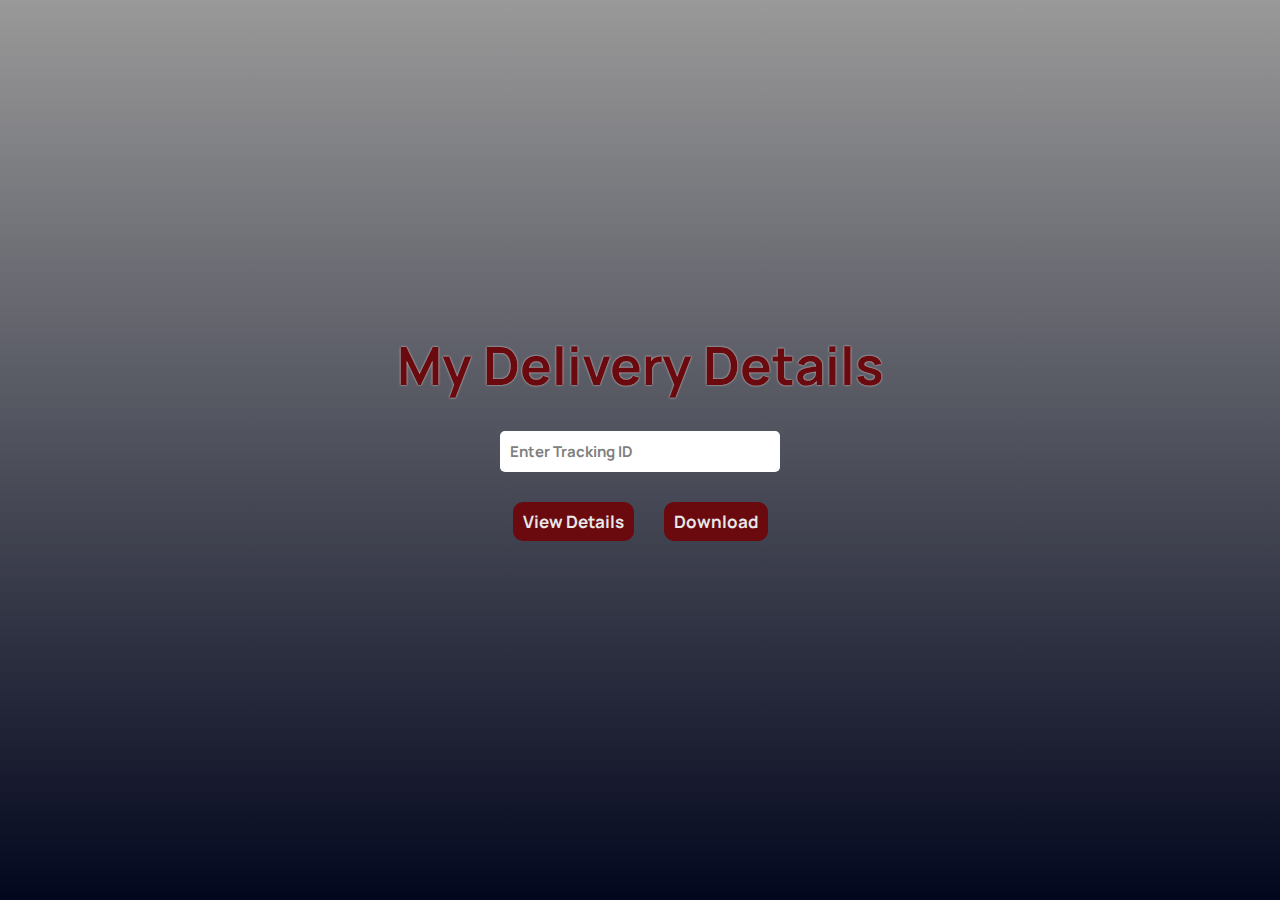
<file: getdetail.htm>
<!DOCTYPE html>
<html lang="en">
<head>
    <meta charset="UTF-8">
    <meta name="viewport" content="width=device-width, initial-scale=1.0">
    <title>Delivery Details - LightningExpress Courier Service</title>
    <link rel="stylesheet" href="newstyle.css">
    <link href="https://cdn.jsdelivr.net/npm/bootstrap@5.0.2/dist/css/bootstrap.min.css" rel="stylesheet" integrity="sha384-EVSTQN3/azprG1Anm3QDgpJLIm9Nao0Yz1ztcQTwFspd3yD65VohhpuuCOmLASjC" crossorigin="anonymous">
    <script src="https://cdn.jsdelivr.net/npm/@popperjs/core@2.9.2/dist/umd/popper.min.js" integrity="sha384-IQsoLXl5PILFhosVNubq5LC7Qb9DXgDA9i+tQ8Zj3iwWAwPtgFTxbJ8NT4GN1R8p" crossorigin="anonymous"></script>
<script src="https://cdn.jsdelivr.net/npm/bootstrap@5.0.2/dist/js/bootstrap.min.js" integrity="sha384-cVKIPhGWiC2Al4u+LWgxfKTRIcfu0JTxR+EQDz/bgldoEyl4H0zUF0QKbrJ0EcQF" crossorigin="anonymous"></script>
<link rel="preconnect" href="https://fonts.googleapis.com">
<link rel="preconnect" href="https://fonts.gstatic.com" crossorigin>
<link href="https://fonts.googleapis.com/css2?family=Manrope:wght@200..800&display=swap" rel="stylesheet">
</head>
<body>
    <div class="container-fluid m-0 p-0 hero">
        <div class="dev-card">
            <h2>My Delivery Details</h2>
            <form action="">
                <input type="text" id="deliveryId" placeholder="Enter Tracking ID" required>
                <div class="button-holder">
                    <button onclick="getDetails()" type="button">View Details</button>
                    <button type="button">Download</button>
                </div>
            </form>
            <div class="delivery-report" id="delivery-report">
                <table class="table">
                    <!-- <thead>
                      <tr>
                        <th scope="col"></th>
                        <th scope="col"></th>
                        <th scope="col"></th>
                      </tr>
                    </thead> -->
                    <tbody>
                        <tr>
                            <th scope="row"></th>
                            <td colspan="2"><h3>TRACKING ID:</h3></td>
                            <td colspan="2" id="userTrackingId">HH8327464784</td>
                          </tr>
                      <tr>
                        <th scope="row"></th>
                        <td colspan="2"><h3>NAME:</h3></td>
                        <td colspan="2" id="username">Okeke Chinedu Emmanuel</td>
                      </tr>
                      <tr>
                        <th scope="row"></th>
                        <td colspan="2"><h3>ADDRESS:</h3></td>
                        <td colspan="2" id="useraddress">Thornton</td>
                      </tr>
                      <tr>
                        <th scope="row"></th>
                        <td colspan="2"><h3>DELIVERY FEE:</h3></td>
                        <td colspan="2" id="deliveryFee">$500</td>
                      </tr>
                      <tr>
                        <th scope="row"></th>
                        <td colspan="2"><h3>PHONE NUMBER:</h3></td>
                        <td colspan="2" id="userPhonenumber">09036531295</td>
                      </tr>
                      <tr>
                        <th scope="row"></th>
                        <td colspan="2"><h3>SENDER:</h3></td>
                        <td colspan="2" id="sender">CARL OWEN</td>
                      </tr>
                      <tr>
                        <th scope="row"></th>
                        <td colspan="2"><h3>DELIVERY STATUS:</h3></td>
                        <td colspan="2" id="deliveryStatus">OUT FOR DELIVERY</td>
                      </tr>
                    </tbody>
                  </table>
            </div>
        </div>
    </div>

</body>
<script src="https://chiscookeke11.github.io/external-Js/external.js"></script>
</html>
</file>
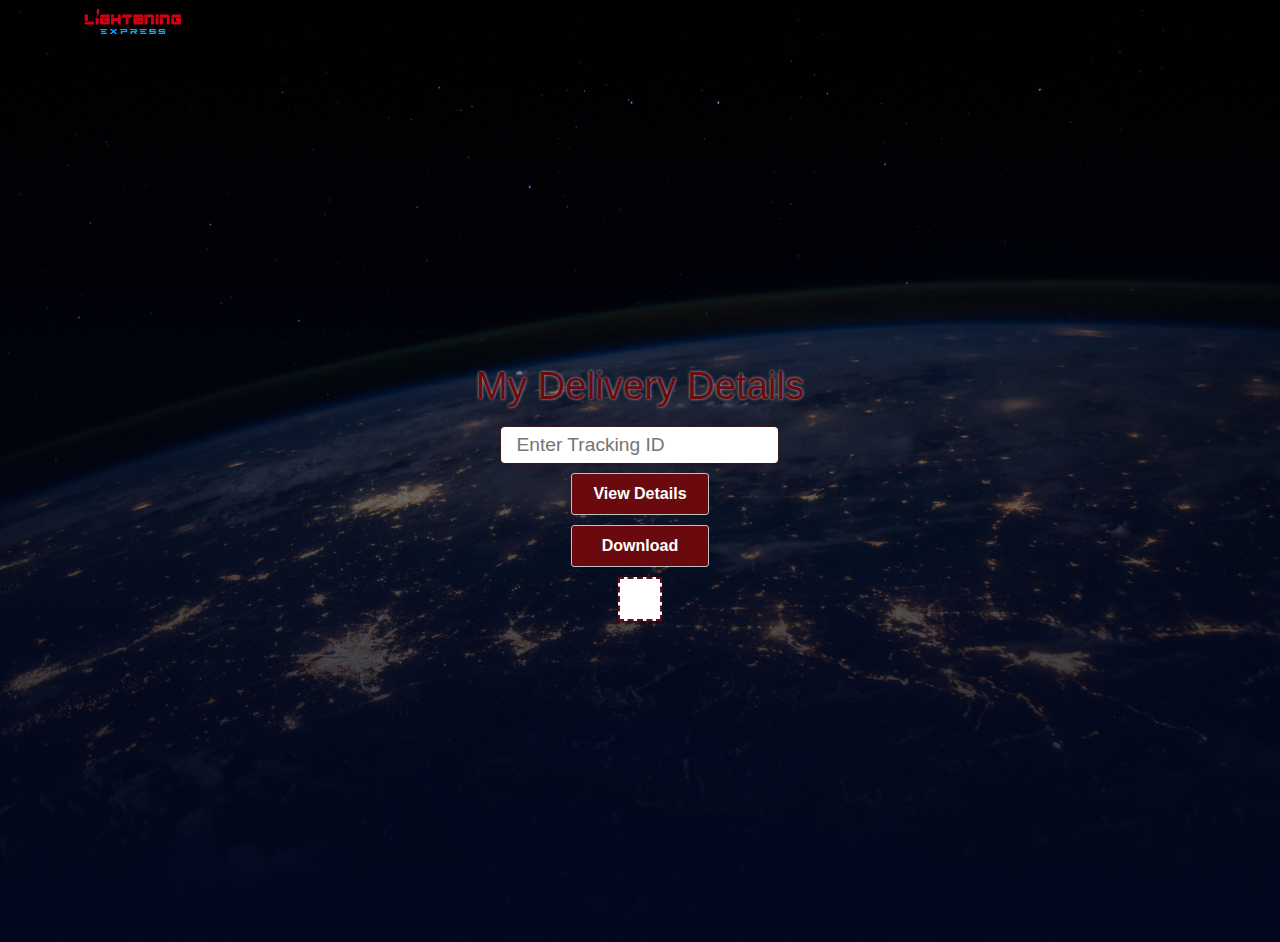
<file: gtdd.htm>
<!DOCTYPE html>
<html lang="en">
<head>
    <meta charset="UTF-8">
    <meta name="viewport" content="width=device-width, initial-scale=1.0">
    <title>Delivery details - LightningExpress</title>
    <link rel="stylesheet" href="style2.css">
    <link rel="stylesheet" href="https://cdn.jsdelivr.net/npm/bootstrap@5.3.3/dist/css/bootstrap.min.css">
</head>
<body>
    <section class="mother-container">
        <nav class="navbar px-5 py-0" style="background:linear-gradient(rgba(0, 0, 0, 0.3),rgba(0, 0, 0, 0.3));">
            <div class="container">
                <a class="navbar-brand" href="index.htm">
                    <img src="data/20230802_130736.png" alt="logo" width="100px">
                </a>
            </div>
        </nav>
        <section class="details-container">
            <div class="track-box">
                <h3>My Delivery Details</h3>
                <form>
                    <input type="text" id="trackingNumber" placeholder="Enter Tracking ID" required>
                    <button type="button" id="trackbtn" onclick="trackDelivery()">View Details</button>
                     <button id="downloadButton" onclick="downloadInformation()">Download </button>
                </form>
                <div class="reply">
                    <p id="statusMessage"></p>
                </div>
            </div>
        </section>
    </section>

    <script src="https://cdn.jsdelivr.net/npm/@popperjs/core@2.11.8/dist/umd/popper.min.js" integrity="sha384-I7E8VVD/ismYTF4hNIPjVp/Zjvgyol6VFvRkX/vR+Vc4jQkC+hVqc2pM8ODewa9r" crossorigin="anonymous"></script>
    <script src="https://cdn.jsdelivr.net/npm/bootstrap@5.3.3/dist/js/bootstrap.bundle.min.js" integrity="sha384-0pUGZvbkm6XF6gxjEnlmuGrJXVbNuzT9qBBavbLwCsOGabYfZo0T0to5eqruptLy" crossorigin="anonymous"></script>

    <script>
    	function trackDelivery() {
      var trackingNumber = document.getElementById('trackingNumber').value;
      
      // Simulate an API call to retrieve the delivery status
      var status = getDeliveryStatus(trackingNumber);
      
      var statusMessage = document.getElementById('statusMessage');
      
      if (status) {
        statusMessage.innerHTML = '' + status;
      } else {
        statusMessage.innerHTML = 'Invalid tracking number!';
      }
    }
    
    function getDeliveryStatus(trackingNumber) {
      // Simulated delivery status lookup
      var deliveryStatuses = {
        '87421963': 'NAME: VINNA NUMBER <br><br>ADDRESS: 659 NORTHCLIFFE BLVD. APT.308<br><br> TORONTO ON.M6E SB3 PEARSON <br>AIRPORT CANADA. <br><br>DELIVERY FEE: 2500 CAD ~~ paid <br><br>PHONE NUMBER: +1 4167890413  <br><br>SENDER: SAMUEL JOHN PAPARO <BR><BR> STATUS: OUT FOR DELIVERY ',
        '59382714': 'NAME: ANASTASIA DROSOU <br>ADDRESS: RUPEL 39 N KIFISSIA, ATHENS, GREECE. <br>DELIVERY FEE: 2500 EUR ~~ paid <br>PHONE NUMBER: 6974126220 <br>SENDER: KARL OWEN THOMAS',
        '16340892': 'NAME: LAMONTAGNE REBECCA <br>ADDRESS: 21 RISING TAIL DRIVE MIDDLETOWN, <br> CT 06457 BRADLEY INTERNATIONAL <BR>AIRPORT, UNITED STATES. <br>DELIVERY FEE: 2500 EUR ~~ not paid <br>PHONE NUMBER: 860-670-1788 <br>SENDER: KARL OWEN THOMAS',
        "4453277CF": 'NAME:PAMELA POORMAN <br> ADDRESS: 25 KURT DR BENTON, KY <BR> DELIVERY FEE: $3,000 <BR> PHONE NUMBER: 615-945-3910 <BR> SENDER: KARL OWEN THOMAS<BR><BR> STATUS: OUT FOR DELIVERY',
        "JP317632JP": 'NAME: WANDA PROCTOR  <br><br>ADDRESS: 12349 VIRGINIA AVONDALE <br><br>DELIVERY FEE: PAID <br><br>PHONE NUMBER: 310-414-8327 <br><br>SENDER: SAMUEL JOHN PAPARO<BR><BR> STATUS: OUT FOR DELIVERY',
      };
      
      return deliveryStatuses[trackingNumber];
    }
    document.addEventListener('DOMContentLoaded', function () {
    var trackingNumberInput = document.getElementById('trackingNumber');
    trackingNumberInput.value = ''; // Clear the input field on page load
});
function downloadInformation() {
        var statusMessage = document.getElementById('statusMessage').textContent;
        var filename = 'delivery_information.txt';
        var element = document.createElement('a');
        element.setAttribute('href', 'data:text/plain;charset=utf-8,' + encodeURIComponent(statusMessage));
        element.setAttribute('download', filename);
        element.style.display = 'none';
        document.body.appendChild(element);
        element.click();
        document.body.removeChild(element);
    }

    document.addEventListener('DOMContentLoaded', function () {
        var trackingNumberInput = document.getElementById('trackingNumber');
        trackingNumberInput.value = '';
    });












</script>
</body>
</html>
</file>
<file: newstyle.css>
*{
    margin: 0;
    padding: 0;
    box-sizing: border-box;
    font-family: "Manrope", sans-serif;
}
.hero{
    width: 100%;
    height: 100vh;
    background: linear-gradient(rgba(0, 0, 0, 0.4), #03071e),  url(https://github.com/chiscookeke11/Lightning-Express/blob/main/data/nasa-Q1p7bh3SHj8-unsplash.jpg?raw=true);
    background-size: cover;
    background-position: center;
    display: flex;
    justify-content: center;
    align-items: center;
}
.dev-card{
    display: flex;
    justify-content: center;
    align-items: center;
    flex-direction: column;
    gap: 10px;
}
.dev-card h2{
    font-size: 3.3rem;
    font-weight: bold;
    color: #6a0a0f;
    text-shadow: 0 0 2px #e8e8e8;
}
form{
    padding: 20px 30px;
    display: flex;
    justify-content: center;
    align-items: center;
    flex-direction: column;
    gap: 20px;
}
form input{
    width: 280px;
    min-width: 260px;
    padding: 10px 10px;
    outline: none;
    border: none;
    border-radius: 5px;
    font-size: 15px;
    color: #03071e;
    font-weight: bold;
}
form input::placeholder{
    color: gray;
}
.button-holder{
padding: 10px;
width: 280px;
min-width: 280px;
display: flex;
gap: 30px;
justify-content: center;
}
button{
    padding: 8px 10px;
    font-size: 17px;
    font-weight: bold;
    color: #e8e8e8;
    background-color: #6a0a0f;
    outline: none;
    border: none;
    border-radius: 10px;
    transition: transform 0.3s ease-in-out;
}
button:active{
    transform: scale(0.8);
}
.delivery-report{
    display: none;
    background-color: #e8e8e8;
    height: auto;
    max-height: 500px;
    padding: 20px 10px;
}
.delivery-report h3{
    font-size: 16px;
    font-weight: bold;
    align-self: center;
    height: 100%;
}
.table td {
    padding-left: 25px  !important;
    padding-right: 25px !important;
    border-top: 1px solid #03071e;
    border-bottom: 1px solid #03071e;
    align-items: center;
  }
</file>
<file: style2.css>
*{
	margin: 0;
	padding: 0;
	box-sizing: border-box;
	font-family: 'poppins', sans-serif;
}
.mother-container{
background: linear-gradient(rgba(0, 0, 0, 0.2),#03071e), url(data/nasa-Q1p7bh3SHj8-unsplash.jpg);
	background-position: center;
	background-size: cover;	
}
.details-container{
	width: 100%;
	display: flex;
	justify-content: center;
	align-items: center;
	height: 100vh;
	background: linear-gradient(rgba(0, 0, 0, 0.2),#03071e), url(data/nasa-Q1p7bh3SHj8-unsplash.jpg);
	background-position: center;
	background-size: cover;
}
.track-box{
	display: flex;
	flex-direction: column;
	gap: 10px;
	justify-content: center;
	align-items: center;
}
.track-box h3{
	font-size: 2.4rem;
	color: #6a0a0f;
	text-shadow: 0 0 3px silver;
}
.track-box input{
	font-size: 1.2rem;
	padding: 4px 15px;
	width: 100%;
	color: #000;
	outline: none;
	border: none;
	border-radius: 4px;
	box-shadow: 0 0 3px #6a0a0f;
}
form{
	display: flex;
	justify-content: center;
	align-items: center;
	flex-direction: column;
	gap: 10px;
}
.track-box button{
	width: 50%;
	max-width: 200px;
	padding: 8px 8px;
	font-size: 1rem;
	cursor: pointer;
	background:#6a0a0f;
	color: #fff;
	font-weight: 600;
	outline: none;
	border: 1px solid silver;
	border-radius: 3px;
	transition: 0.3s ease-in-out;
}
.track-box button:hover{
	color: #6a0a0f;
	background: silver;
}
.reply{
	border: 2px dashed #6a0a0f;
	color: black;
	font-size: 0.8rem;
	font-weight: bold;
	background: #fff;
	display: flex;
	justify-content: center;
	align-items: center;
	text-align: center;
	flex-direction: column;
	gap: 20px;
}
#statusMessage{
	margin: 20px;
	flex: 1;
}
</file>
